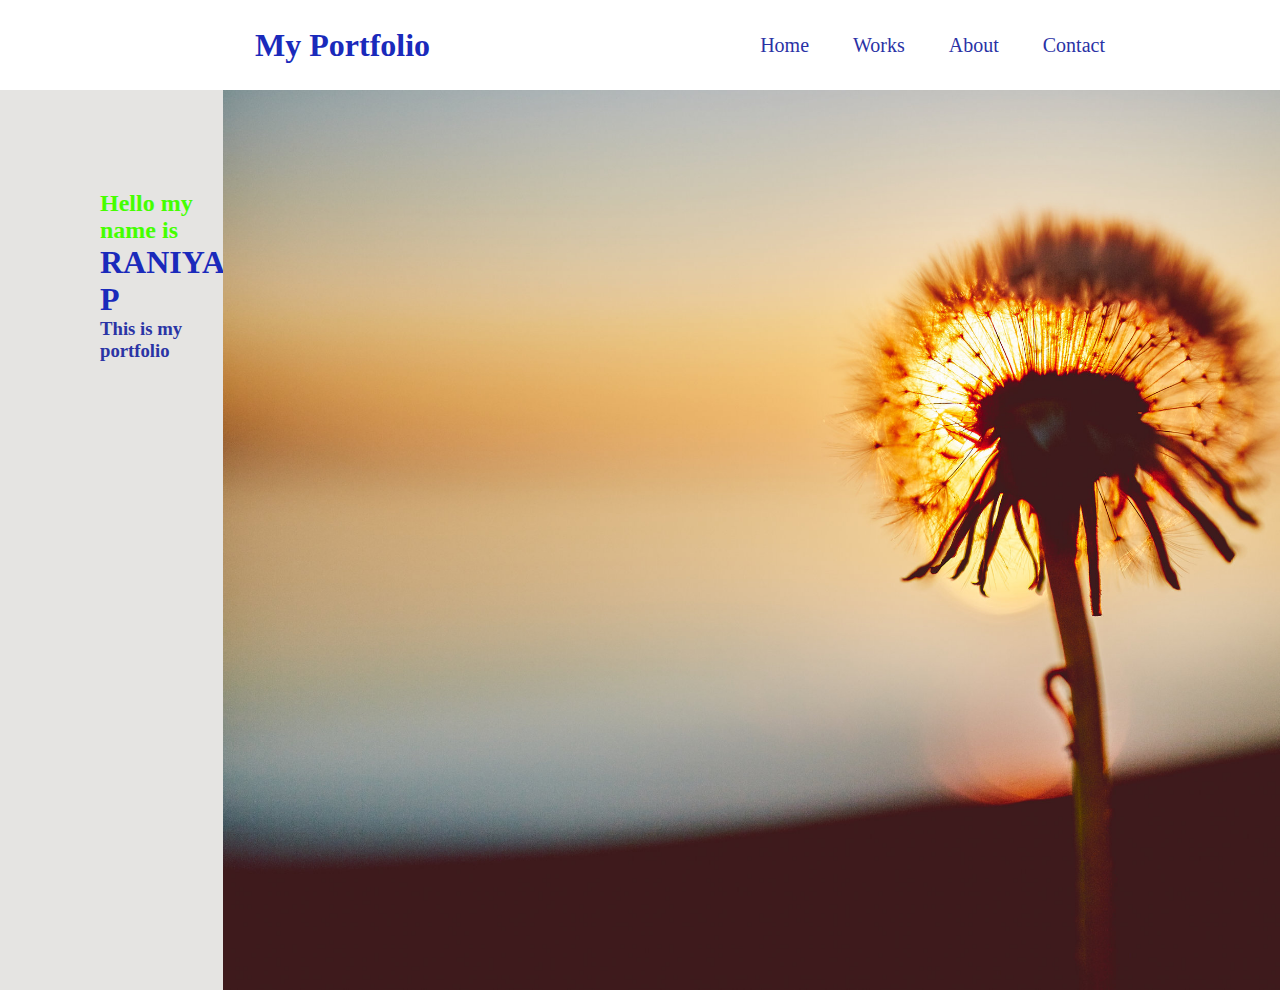
<file: index.html>
<!DOCTYPE html>
<html lang="en">
<head>
    <meta charset="UTF-8">
    <meta http-equiv="X-UA-Compatible" content="IE=edge">
    <meta name="viewport" content="width=device-width, initial-scale=1.0">
    <title>portfolio</title>
    <link rel="stylesheet" href="style.css">
</head>
<body>
    <header>
    <div class="main">
        <h1> My Portfolio</h1>
        <ul>
            <li><a href="index.html"> Home</a> </li>
            <li><a href="work.html">Works</a> </li>
            <li> <a href="#"> About</a></li>
            <li> <a href="#"> Contact</a></li>
            <!-- <li> <a href="#"> links</a></li> -->
        </ul>
    </div>
</header>
<body>
    <div class="main1">
        <div class="img1"> 
             <h2>Hello my name is</h2>
             <h1>RANIYA P</h1>
             <h3>This is my portfolio</h3>
        </div>
        <img src="h.jpg" width=100% alt=" image of girl" >
       
    </div>
</body>
</html>
</file>
<file: style.css>
*{
    margin: 0;
    padding: 0;
}
.main{
    
    height: 10vh;
    width: 100%;
    background-color: linear gradient(rgba 0,0,0,0.8),rgba(10 5% 0%);
    display: flex;
    margin: auto;
    align-items: center;
    justify-content: space-around;

}
.main ul li{
    display: inline-block;
    margin: 10pc 20px;
   list-style: none;
}
.main ul li a{
    text-decoration: none;
    font-size: 20px;
    color: rgb(42, 50, 165);

}

h1{
    color: rgb(26, 42, 187);
    /* margin-top:100px ; */
    margin-left: 100px;
}
 .main1{
    width: 100%;
    height: 100vh;
    background-color: rgb(229, 228, 226);
    display: flex;
    justify-content: space-between;
}
.main1 h2{
    color: rgb(68, 255, 0);
    /* margin: 10px 20px ; */
    padding-left: 100px;
    padding-top: 100px;
    justify-items: center;

}
h3{
    color: rgb(42, 52, 165);
    margin-left: 100px;
}
.work{
    background:url(2.jpg);
    background-size: cover;
}
.card{
    height: 100px;
    width: 250px;
    margin: 30px;
    border-radius: 20px;
    background-color: rgb(0, 0, 0);
    border: none;
    box-shadow: white 2px 2px 10px,
                        2px 2px 10px;
}
.card a{
    text-decoration: none;
    font-family: Verdana, Geneva, Tahoma, sans-serif;
    font-size: 20px;
    color: white;
}
</file>
